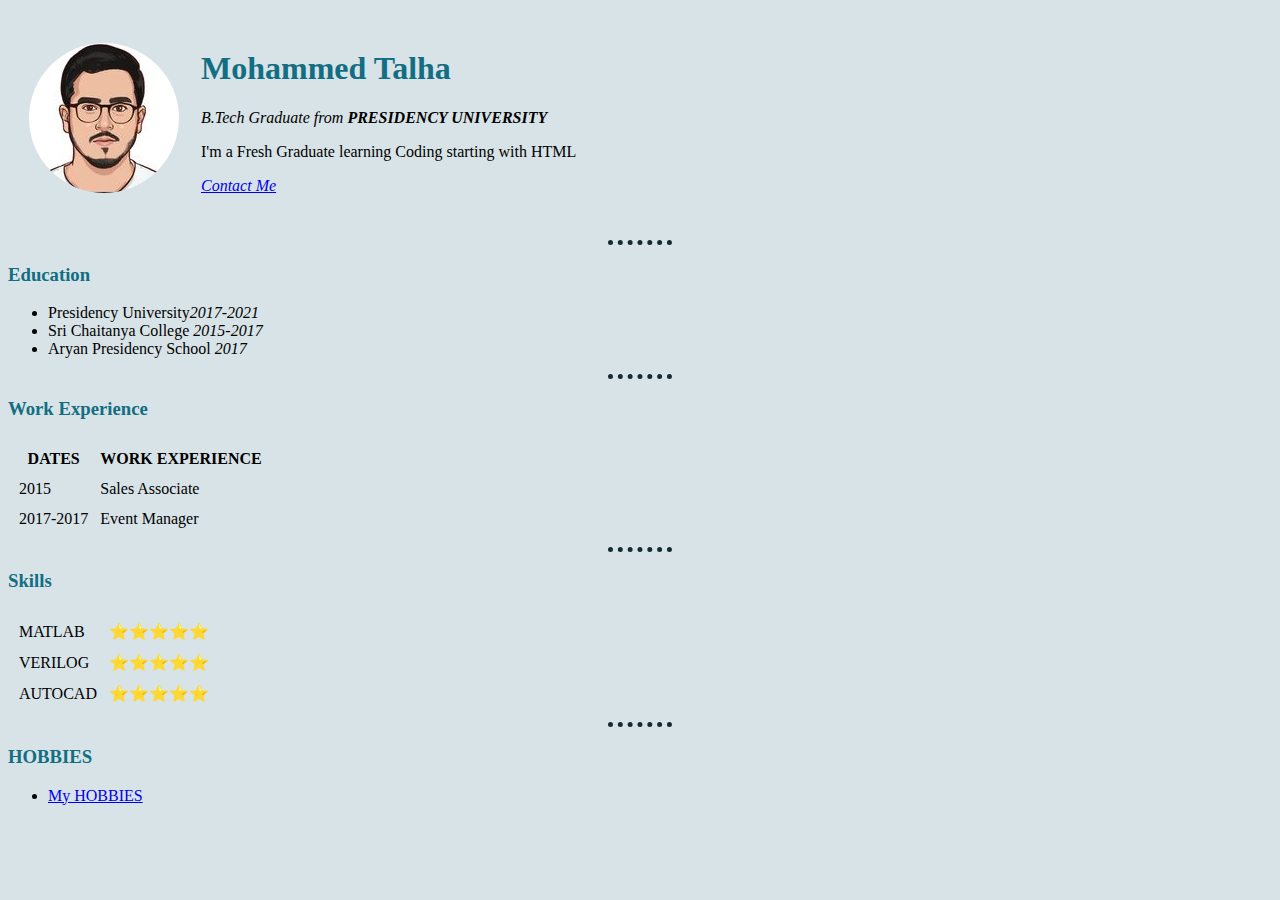
<file: index.html>
<!DOCTYPE html>
<html lang="en" dir="ltr">

<head>
  <meta charset="utf-8">
  <title>Talhas personal site</title>
  <link rel="stylesheet" href="styles.css">
</head>

<body>
  <table cellspacing="20">
    <tr>
      <td><img class="circulardp" src="mdtalha26.jpg" alt="Mohammed Talha's Profile Pic"></td>
      <td><h1>Mohammed Talha</h1>
    <p><em>B.Tech Graduate from <strong>PRESIDENCY UNIVERSITY</strong></em></p>
    <p>I'm a Fresh Graduate learning Coding starting with HTML</p>
    <p><a href="contact.html"><em>Contact Me</em></a></p>
    </td>
    </tr>
  </table>
<hr>
<h3>Education</h3>
<ul>
  <li>Presidency University<em>2017-2021</em></li>
  <li>Sri Chaitanya College <em>2015-2017</em></li>
  <li>Aryan Presidency School <em>2017</em></li>
</ul>
<hr>
<h3>Work Experience</h3>
<table cellspacing="10" >
  <thead>
    <tr>
      <th>DATES</th>
      <th>WORK EXPERIENCE</th>
    </tr>
  </thead>
  <tbody>
    <tr>
      <td>2015</td>
      <td>Sales Associate</td>
    </tr>
    <tr>
      <td>2017-2017</td>
      <td>Event Manager</td>
    </tr>
  </tbody>
</table>
<hr>
<h3>Skills</h3>
<table cellspacing="10">
  <tr>
    <td>MATLAB</td>
    <td>⭐️⭐️⭐️⭐️⭐️</td>
  </tr>
  <tr>
    <td>VERILOG</td>
    <td>⭐️⭐️⭐️⭐️⭐️</td>
  </tr>
  <tr>
    <td>AUTOCAD</td>
    <td>⭐️⭐️⭐️⭐️⭐️</td>
  </tr>
</table>
<hr>
<h3>HOBBIES</h3>
<ul>
  <li><a href="HOBBIES.HTML">My HOBBIES</a></li>
</ul>
</body>

</html>
</file>
<file: styles.css>
body{
  background-color:#D8E3E7;
}
hr{
  border-style:none;
  border-top-style: dotted;
  border-color: #132C33;
  border-width: 5px;
  width: 5%;
}
h1{
  color: #126E82;
}

h3{
  color: #126E82;
}

.circulardp{
  border-radius:100%;
}
</file>
